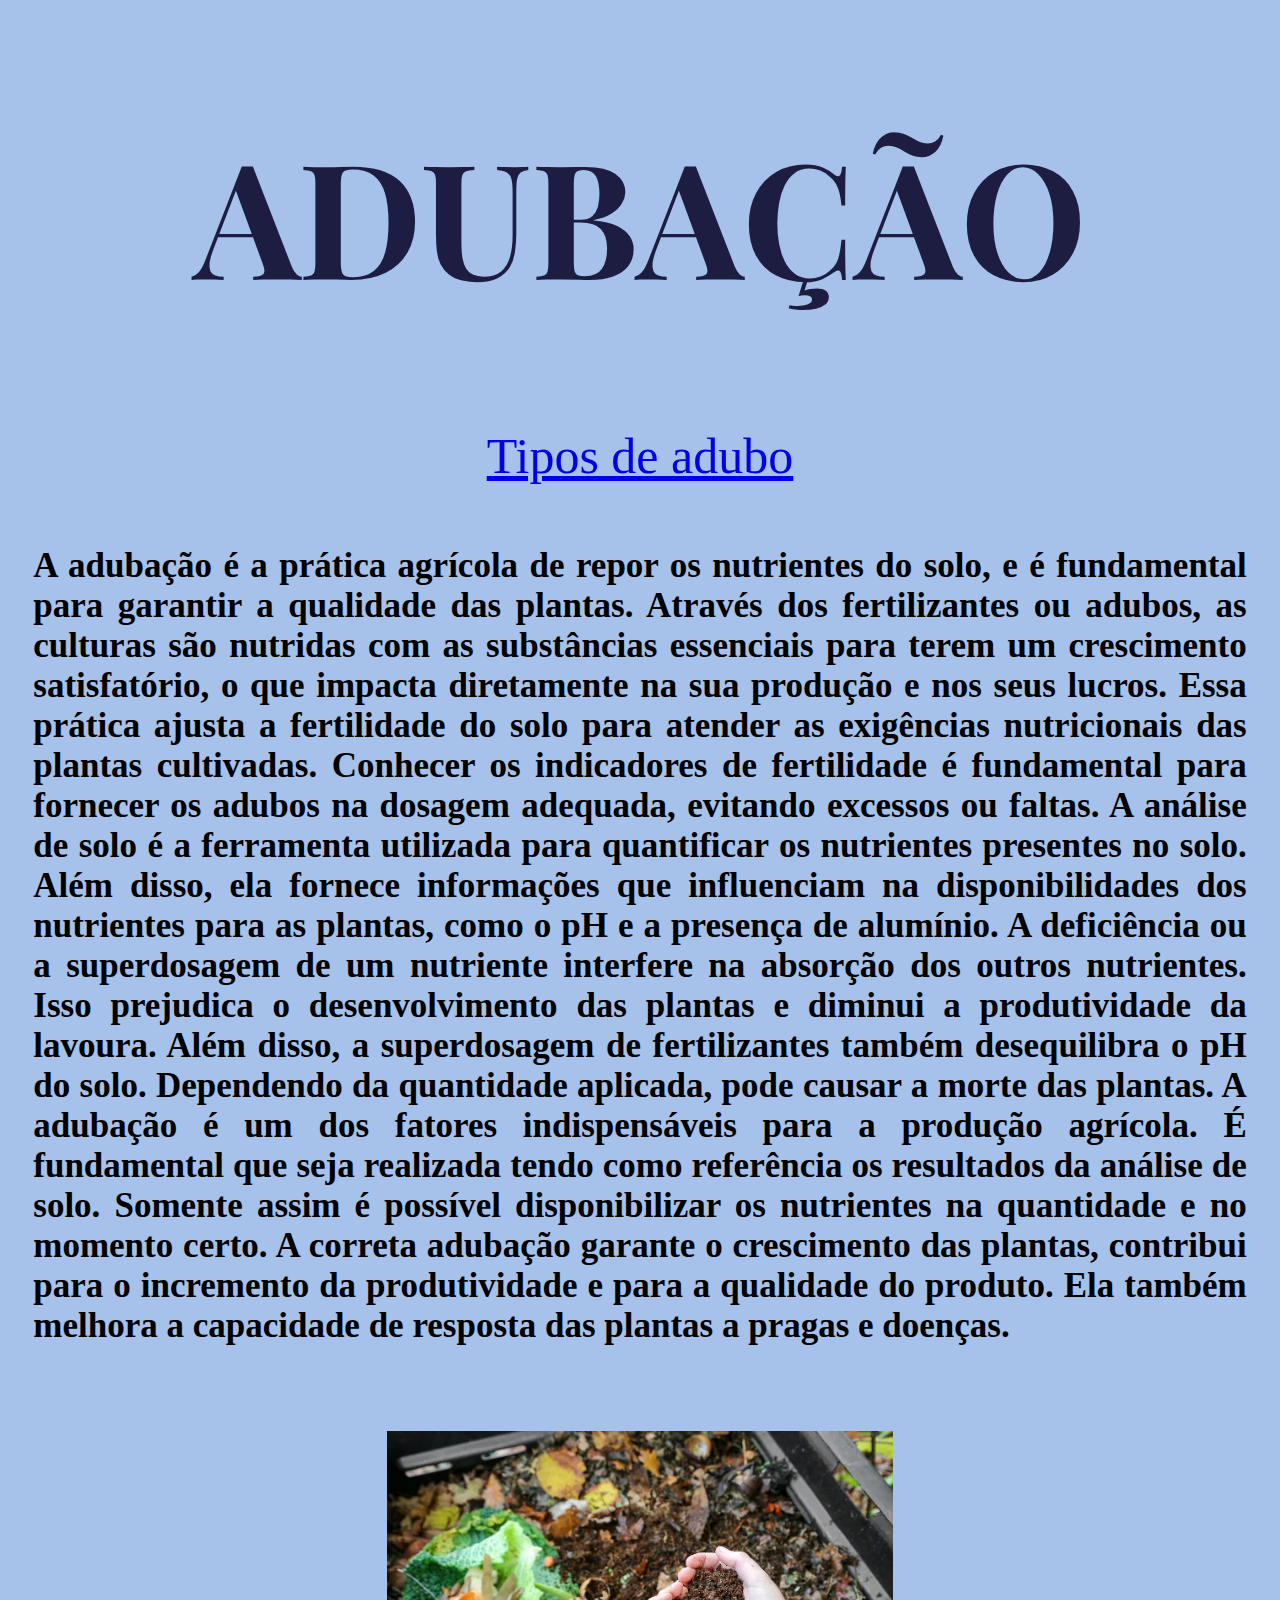
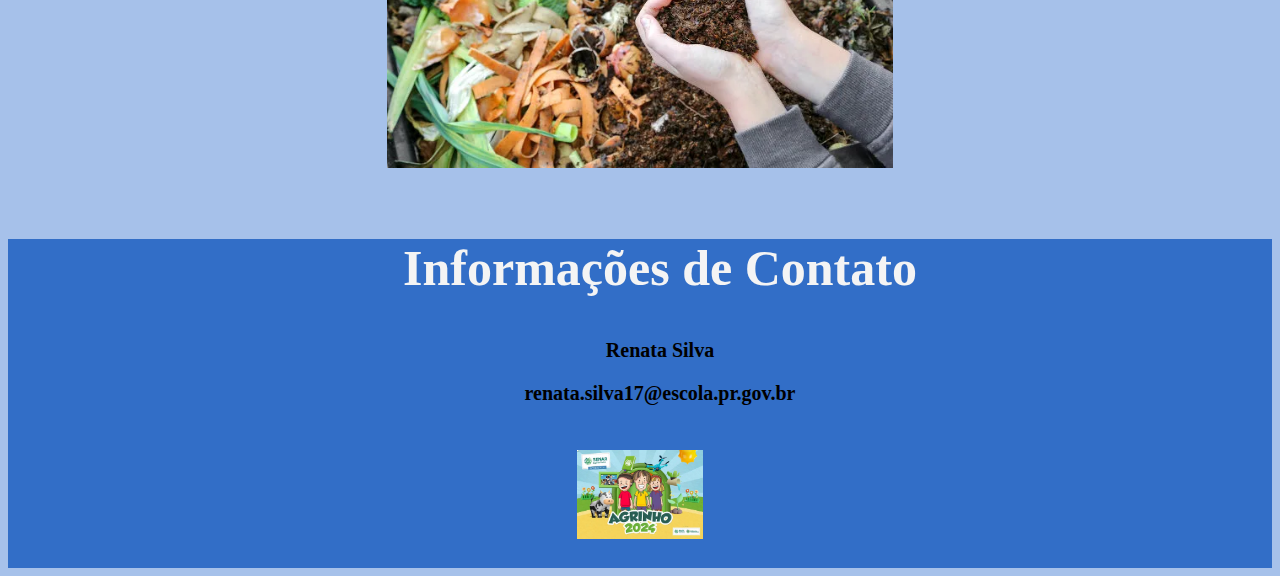
<file: index.html>
<!DOCTYPE html>
<html lang="en">
<head>
    <meta charset="UTF-8">
    <meta name="viewport" content="width=device-width, initial-scale=1.0">
    <link rel="stylesheet" href="style.css">
    <title>Agrinho</title>
</head>
<body>

     <h1 class="fonte-texto"><span>ADUBAÇÃO</span></h1>  
     

<div class="fonte">
     <a href="sobre.html">Tipos de adubo</a>
</div>
    
         
     <p class="texto-inicial"> 
        <strong> A adubação é a prática agrícola de repor os nutrientes do solo, 
        e é fundamental para garantir a qualidade das plantas. 
        Através dos fertilizantes ou adubos, as culturas são nutridas com as substâncias essenciais
        para terem um crescimento satisfatório, o que impacta diretamente na sua produção e nos seus lucros.
        Essa prática ajusta a fertilidade do solo para atender as exigências nutricionais das plantas 
        cultivadas. Conhecer os indicadores de fertilidade é fundamental para fornecer 
        os adubos na dosagem adequada, evitando excessos ou faltas.
        A análise de solo é a ferramenta utilizada para quantificar os nutrientes presentes no solo. 
        Além disso, ela fornece informações que influenciam na disponibilidades dos nutrientes para as plantas, 
        como o pH e a presença de alumínio.
        A deficiência ou a superdosagem de um nutriente interfere na absorção dos outros nutrientes. Isso prejudica o desenvolvimento das plantas e diminui a produtividade da lavoura. 
        Além disso, a superdosagem de fertilizantes também desequilibra o pH do solo. Dependendo da quantidade aplicada, pode causar a morte das plantas.
        A adubação é um dos fatores indispensáveis para a produção agrícola. É fundamental que seja realizada tendo como referência os resultados da análise de solo. Somente assim é possível disponibilizar os nutrientes na quantidade e no momento certo.
        A correta adubação garante o crescimento das plantas, contribui para o incremento da produtividade e para a qualidade do produto. Ela também melhora a capacidade de resposta das plantas a pragas e doenças.
        </strong> 
    </p>
    

    <center><img src="inicio.webp"</center>

    <footer>
         
         <ul>
            <h2><strong>Informações de Contato</strong></h2>
            <h3>Renata Silva</h3>
            <h3>renata.silva17@escola.pr.gov.br</h3> 
         </ul>   
         <center><img src="agrinho-2024.webp"</center>
    </footer>
      
</body>
</html>
</file>
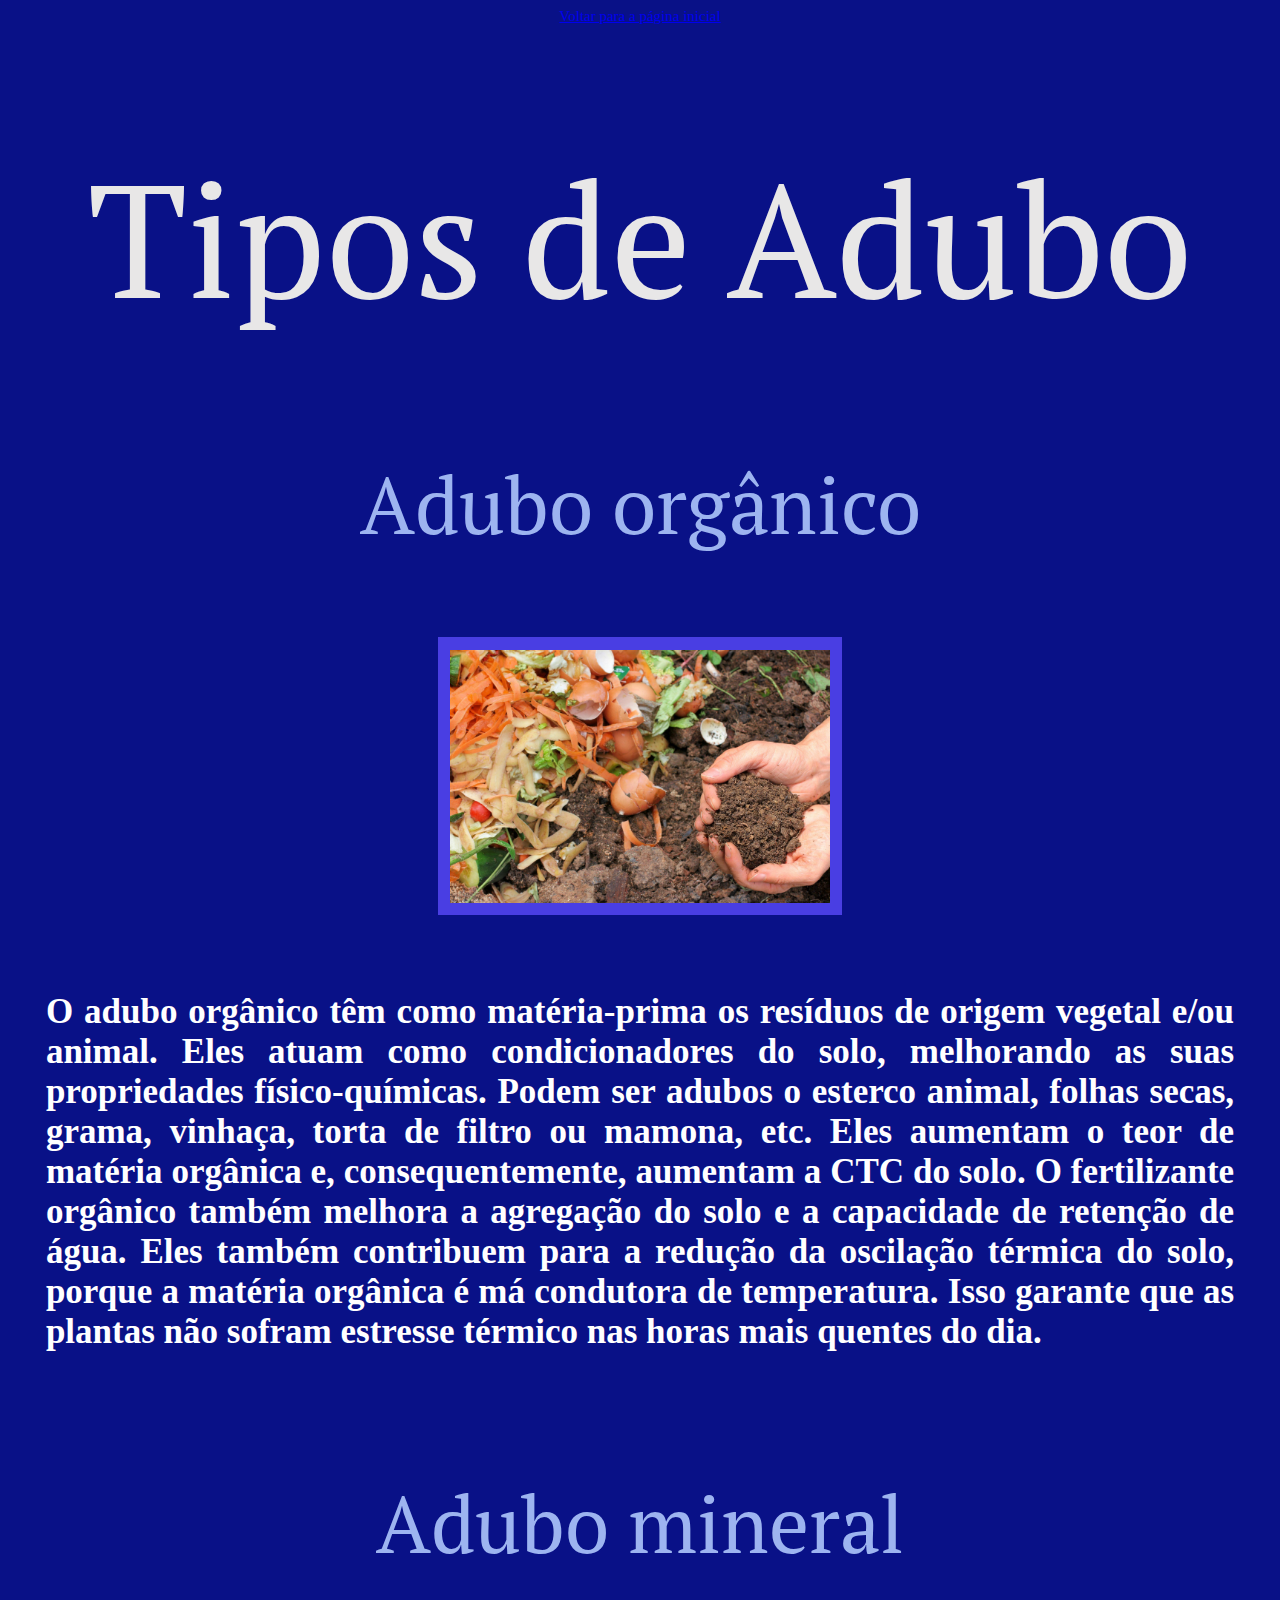
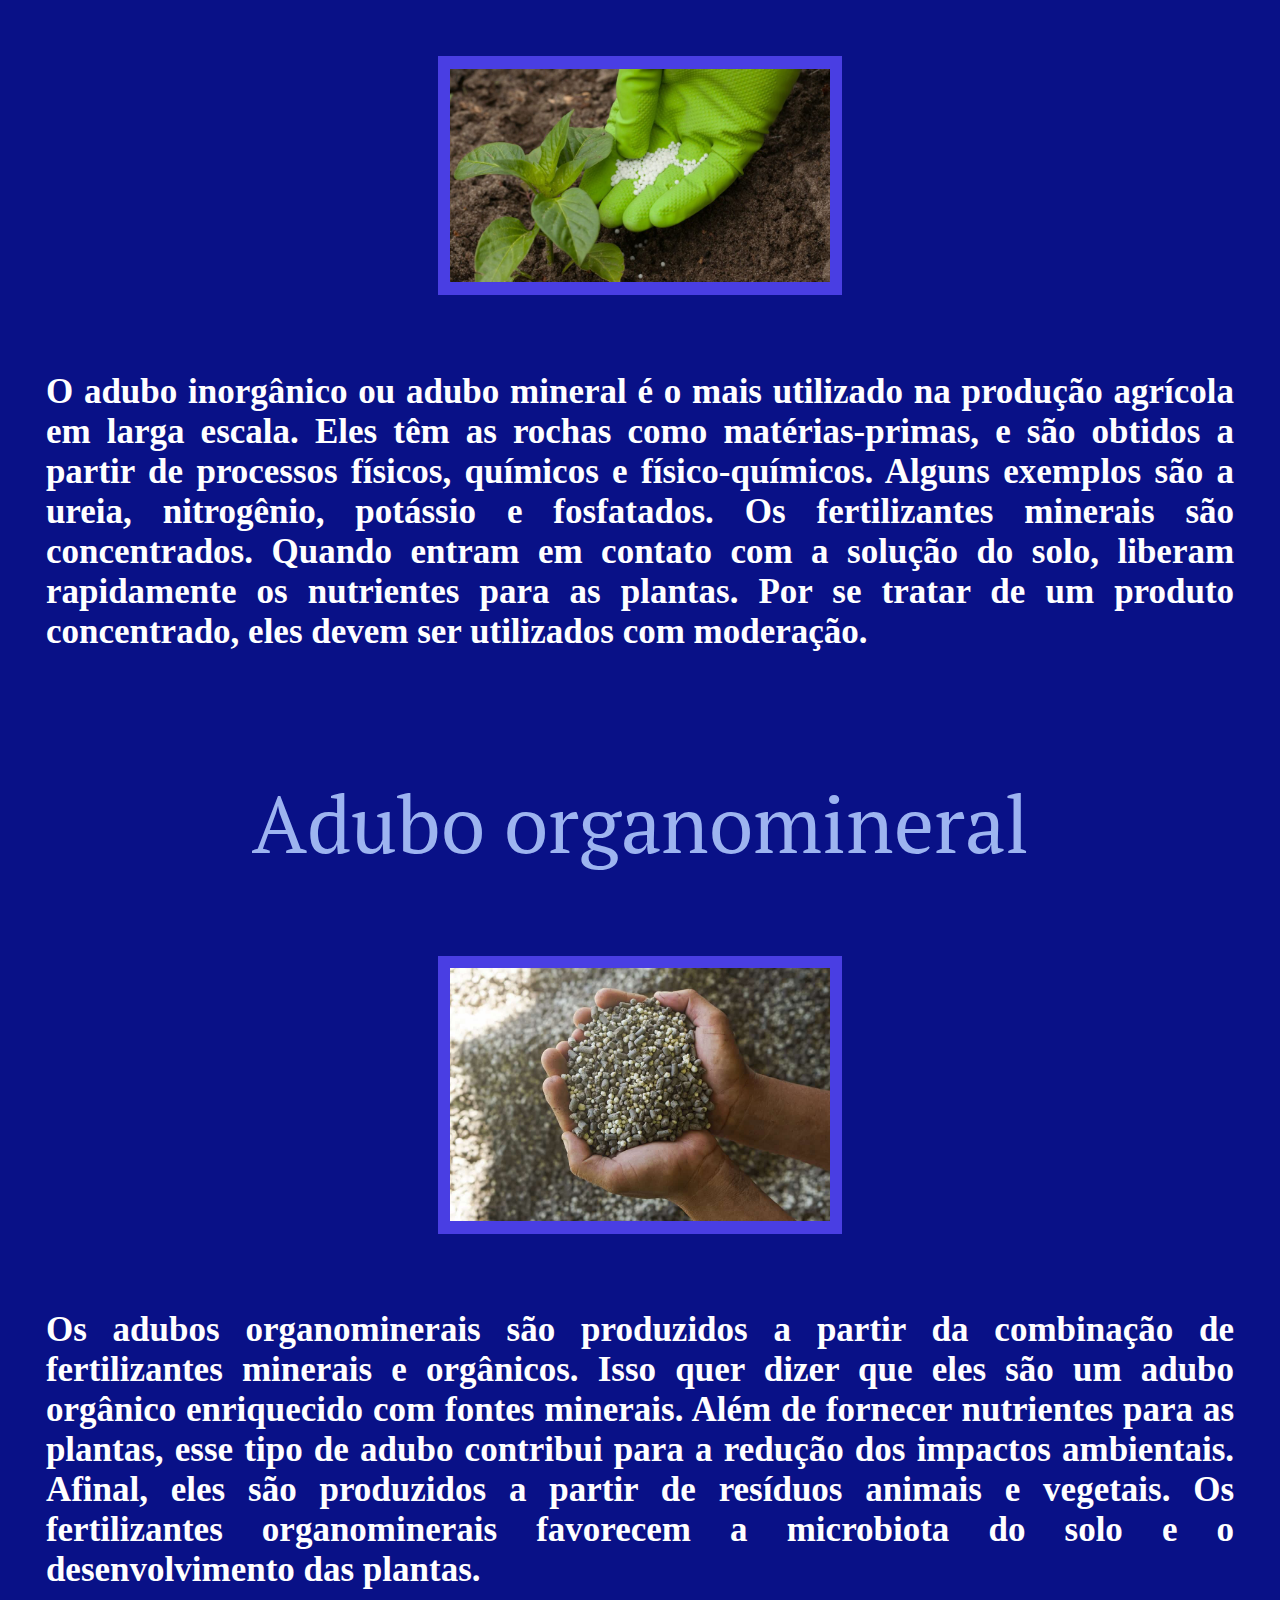
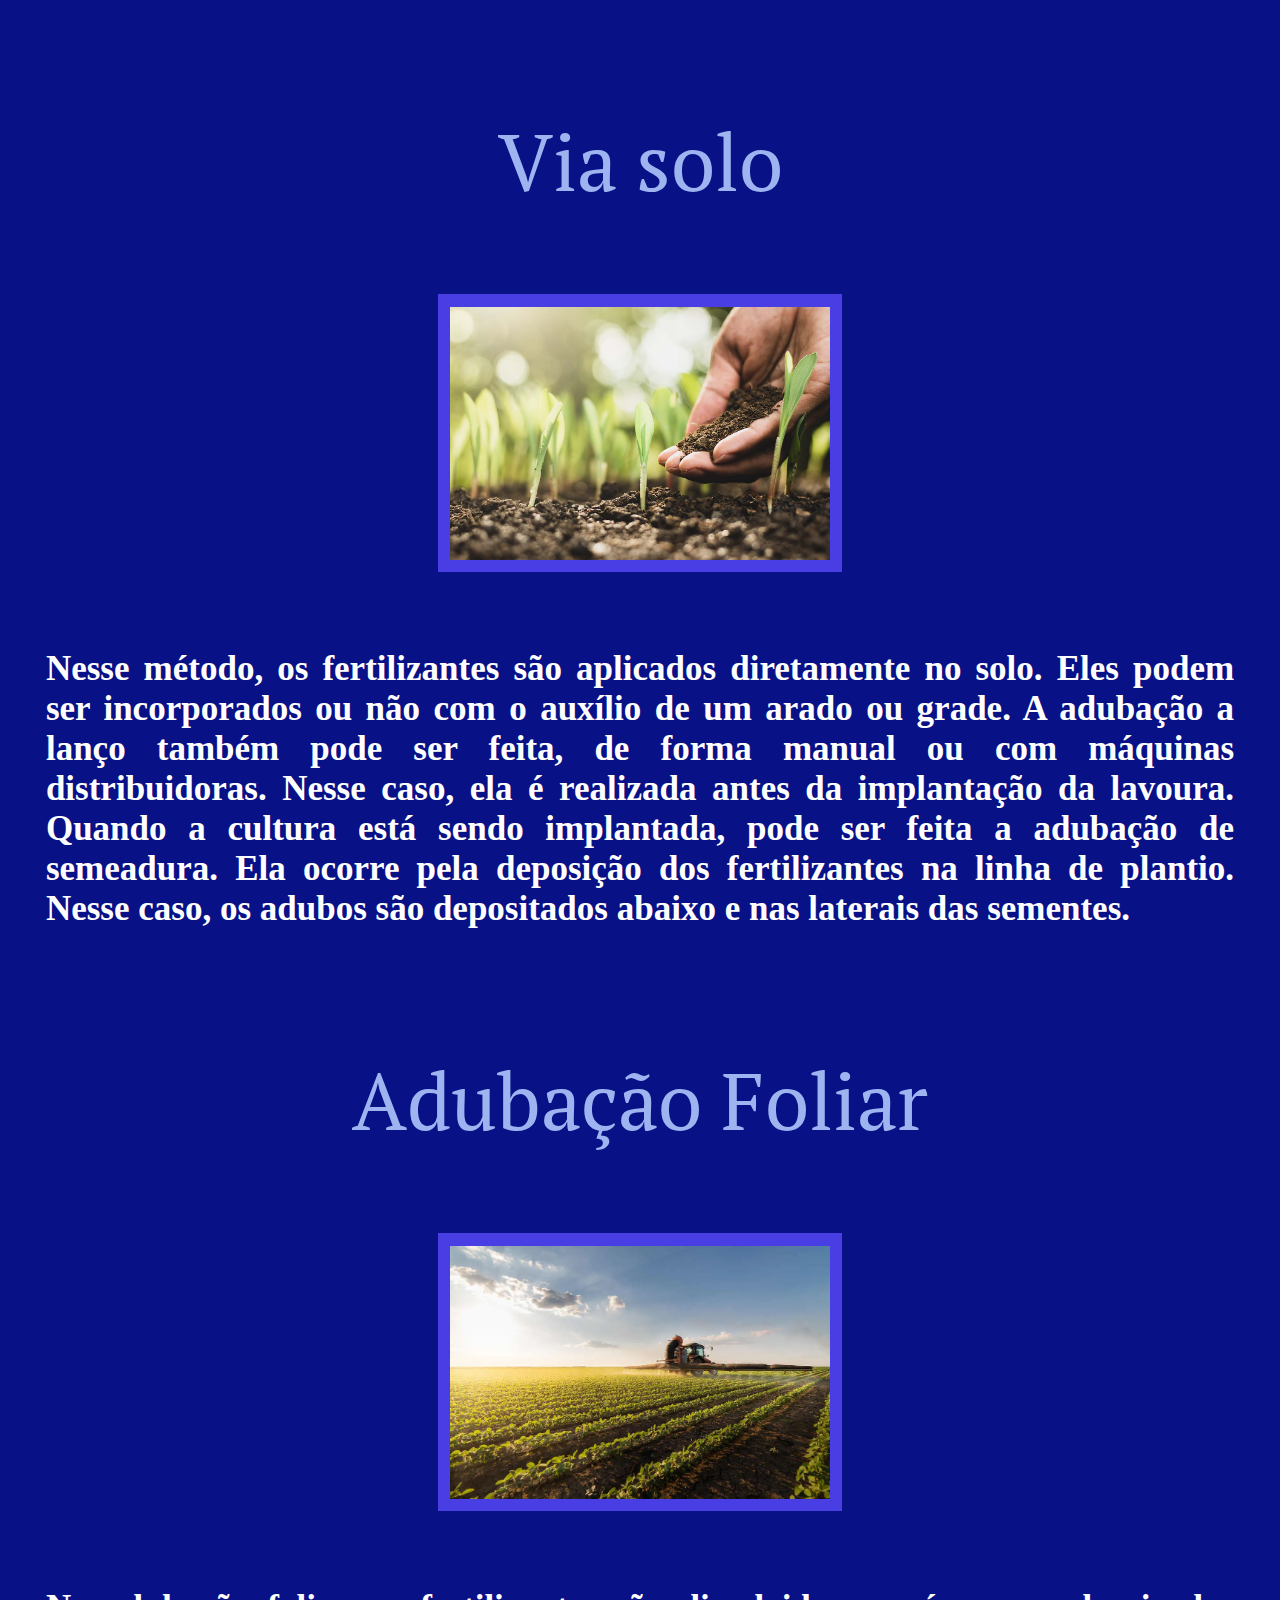
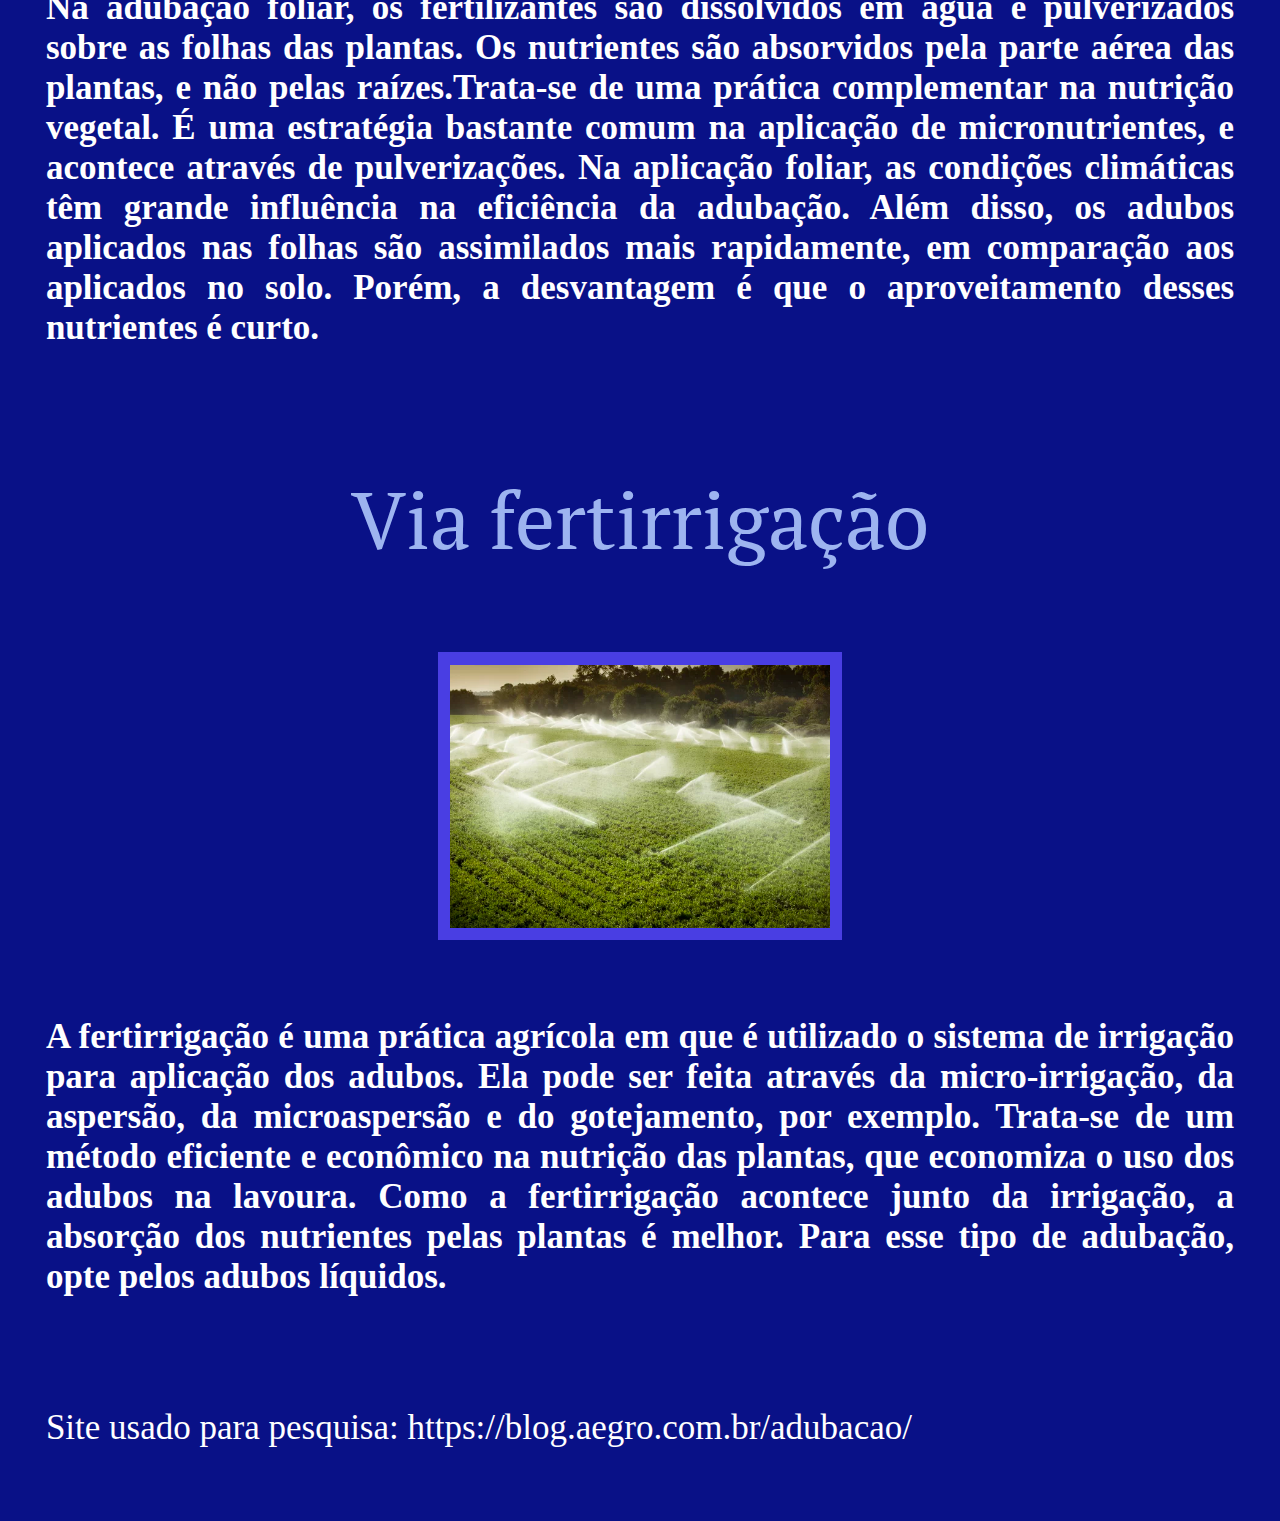
<file: sobre.html>
<!DOCTYPE html>
<html lang="en">
<head>
    <meta charset="UTF-8">
    <meta name="viewport" content="width=device-width, initial-scale=1.0">
    <link rel="stylesheet" href="sobre.css">
    <title>Tipos de adubo</title>

</head>
<body>
    <div class="fonte">
        <a href="index.html">Voltar para a página inicial</a>
    </div>
    

    <h1 class="fonte-texto">Tipos de Adubo</h1>

    <h3 class="fonte-texto">Adubo orgânico</h3>
     <center><img src="organico.jpg"></center>
    
    <strong><p>O adubo orgânico têm como matéria-prima os resíduos de origem vegetal e/ou animal. Eles atuam como condicionadores do solo, melhorando as suas propriedades físico-químicas. Podem ser adubos o esterco animal, 
        folhas secas, grama, vinhaça, torta de filtro ou mamona, etc.
        Eles aumentam o teor de matéria orgânica e, consequentemente, aumentam a CTC do solo. 
        O fertilizante orgânico também melhora a agregação do solo e a capacidade de retenção de água. 
        Eles também contribuem para a redução da oscilação térmica do solo, 
        porque a matéria orgânica é má condutora de temperatura. Isso garante que as plantas não sofram 
        estresse térmico nas horas mais quentes do dia.</p></strong>

    <h3 class="fonte-texto">Adubo mineral</h3>
    <center><img src="mineral.jpg"></center>

    <strong><p>O adubo inorgânico ou adubo mineral é o mais utilizado na produção agrícola em larga escala. 
        Eles têm as rochas como matérias-primas, 
        e são obtidos a partir de processos físicos, químicos e físico-químicos. 
        Alguns exemplos são a ureia, nitrogênio, potássio e fosfatados.
        Os fertilizantes minerais são concentrados. Quando entram em contato com a solução do solo,
        liberam rapidamente os nutrientes para as plantas. Por se tratar de um produto concentrado,
        eles devem ser utilizados com moderação. </p></strong>

    <h3 class="fonte-texto">Adubo organomineral</h3>
    <center><img src="organomineral.jpg"></center>

    <strong><p>Os adubos organominerais são produzidos a partir da combinação de fertilizantes minerais e orgânicos. 
        Isso quer dizer que eles são um adubo orgânico enriquecido com fontes minerais.
        Além de fornecer nutrientes para as plantas, esse tipo de adubo contribui para a redução dos impactos 
        ambientais. 
        Afinal, eles são produzidos a partir de resíduos animais e vegetais.
        Os fertilizantes organominerais favorecem a microbiota do solo e o desenvolvimento das plantas.</p></strong>

    <h3 class="fonte-texto">Via solo</h3>
    <center><img src="solo.jpg"></center>

    <strong><p>Nesse método, os fertilizantes são aplicados diretamente no solo. 
        Eles podem ser incorporados ou não com o auxílio de um arado ou grade.
        A adubação a lanço também pode ser feita, de forma manual ou com máquinas distribuidoras. 
        Nesse caso, ela é realizada antes da implantação da lavoura.
        Quando a cultura está sendo implantada, pode ser feita a adubação de semeadura. 
        Ela ocorre pela deposição dos fertilizantes na linha de plantio. 
        Nesse caso, os adubos são depositados abaixo e nas laterais das sementes. </p></strong>

    <h3 class="fonte-texto">Adubação Foliar</h3>  
    <center><img src="foliar.webp"></center>

    <strong><p>Na adubação foliar, os fertilizantes são dissolvidos em água e pulverizados 
        sobre as folhas das plantas. Os nutrientes são absorvidos pela parte aérea das plantas,
        e não pelas raízes.Trata-se de uma prática complementar na nutrição vegetal.
        É uma estratégia bastante comum na aplicação de micronutrientes, e acontece através de pulverizações.
        Na aplicação foliar, as condições climáticas têm grande influência na eficiência da adubação. 
        Além disso, os adubos aplicados nas folhas são assimilados mais rapidamente, em comparação aos aplicados no solo.
        Porém, a desvantagem é que o aproveitamento desses nutrientes é curto.</p></strong>
    
    <h3 class="fonte-texto">Via fertirrigação</h3> 
    <center><img src="verti.webp"></center>

    <strong><p>A fertirrigação é uma prática agrícola em que é utilizado o sistema de irrigação para aplicação dos adubos. 
        Ela pode ser feita através da micro-irrigação, da aspersão, da microaspersão e do gotejamento, por exemplo.
        Trata-se de um método eficiente e econômico na nutrição das plantas, que economiza o uso dos adubos na lavoura. 
        Como a fertirrigação acontece junto da irrigação, a absorção dos nutrientes pelas plantas é melhor. 
        Para esse tipo de adubação, opte pelos adubos líquidos.</p></strong> 

</body>

<p>Site usado para pesquisa: https://blog.aegro.com.br/adubacao/</p>
</html>
</file>
<file: style.css>
@import url('https://fonts.googleapis.com/css2?family=Playfair+Display:ital,wght@0,400..900;1,400..900&display=swap');
h1{
    color: rgb(28, 29, 65);
    font-size: 160px;
    text-align: center; 
}
p{
    color: rgb(0, 0, 0);
    font-size: 35px;
    text-align: justify;
    padding: 2%;
}

h2{
    color: rgb(244, 244, 244);
    font-size: 50px;
    text-align: center;
   
}
h3{
    color: rgb(0, 0, 0);
    font-size: 20px;
    text-align: center;
   
}
body{

    background-repeat: no-repeat;
    background-size: 100%;
    background-color: rgb(166, 193, 234);
}
.fonte-texto {
    font-family: "Playfair Display", serif;
    font-optical-sizing: auto;
    font-weight: weight;
    font-style: normal;
}
img{
    width: 40%;
    padding: 2%;
    
}
span{
    transition: color 0.5s ease-in-out,font-size 0.5s ease-in-out;
}
span:hover{
    color: +rgb(244, 244, 244);
    font-size: 120px;
}
.fonte{
    font-style: normal;
    text-align: center;
    font-size: 50px;
    color: aliceblue;
}
footer{
    background-color: rgb(50, 110, 199);
    color: aliceblue;
    text-align: center;
    padding: 0%; 
 
}
footer img{
    width: 10%;
  

}
</file>
<file: sobre.css>
@import url('https://fonts.googleapis.com/css2?family=Oswald:wght@200..700&family=PT+Serif:ital,wght@0,400;0,700;1,400;1,700&family=Titillium+Web:ital,wght@0,200;0,300;0,400;0,600;0,700;0,900;1,200;1,300;1,400;1,600;1,700&display=swap');
h1{
    color: rgb(232, 231, 231) ;
    font-size: 160px;
    text-align: center;
  
}
p{
    color: rgb(255, 255, 255);
    font-size: 35px;
    text-align: justify;
    padding: 3%;
}
h2{
    color: rgb(117, 161, 239);
    font-size: 120px;
    text-align: center;
   
}
h3{
    color: rgb(157, 180, 240);
    font-size: 80px;
    text-align: center;
   
}
body{

    background-repeat: no-repeat;
    background-size: 100%;
    background-color: rgb(9, 17, 135);
}
img{
    width: 30%;
    padding: 1%;
    background-color: rgb(73, 62, 227);
}

.fonte-texto {
  font-family: "PT Serif", serif;
  font-weight: 400;
  font-style: normal;

  }

.fonte{
    font-style: normal;
    text-align: center;
    font-size: 15px;
    color: aliceblue;
}
</file>
